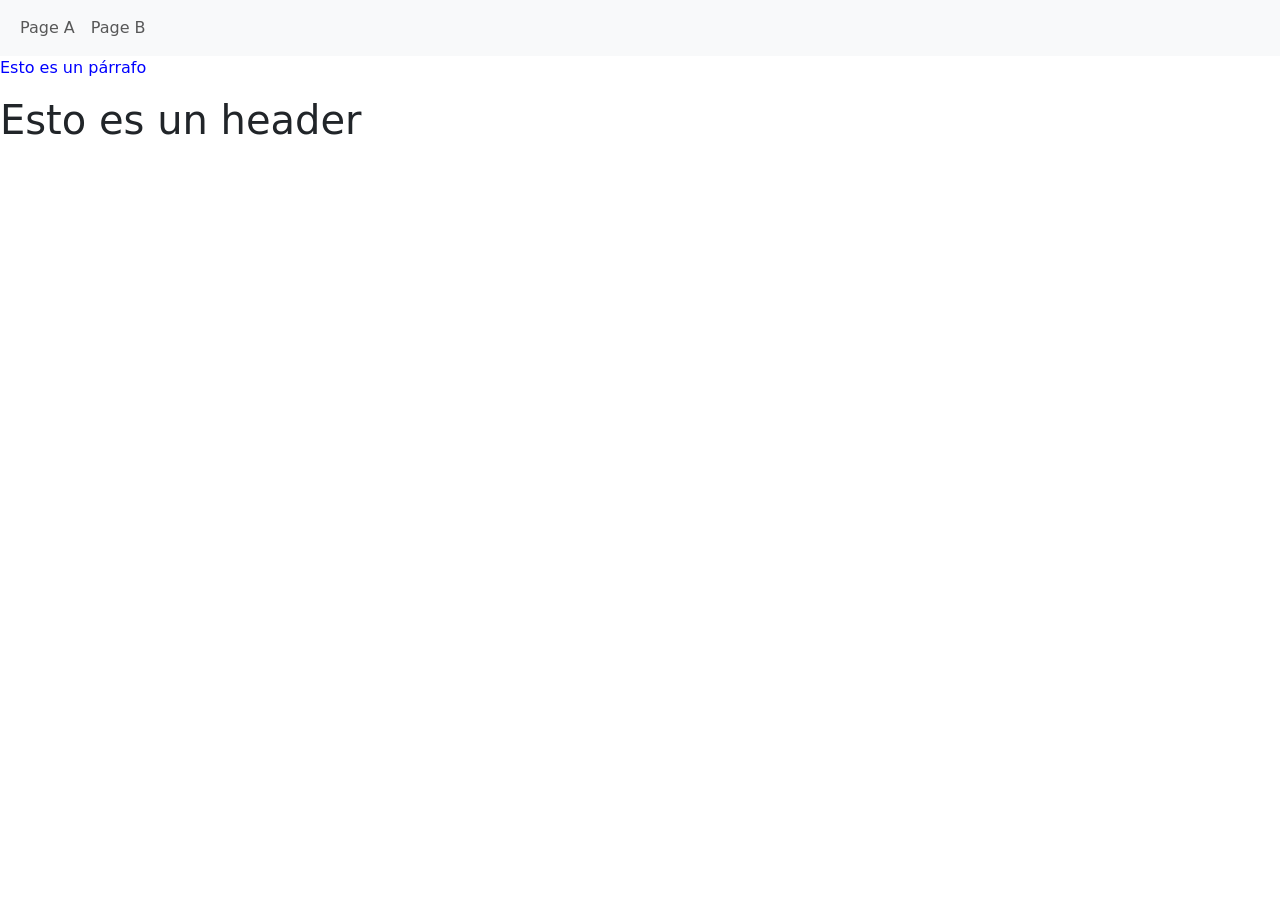
<file: index.html>
<!DOCTYPE html>
<html>

<head>
    <meta charset="utf-8">
    <link rel="stylesheet" href="styles/style.css">
    <title>INICIO P01</title>
    <link href="https://cdn.jsdelivr.net/npm/bootstrap@5.2.3/dist/css/bootstrap.min.css" rel="stylesheet">
    <script src="https://cdn.jsdelivr.net/npm/bootstrap@5.2.3/dist/js/bootstrap.bundle.min.js"></script>
</head>
<script src="scripts/script.js"></script>

<body>
    <nav class="navbar navbar-expand-sm bg-light">
        <div class="container-fluid">
            <ul class="navbar-nav">
                <li class="nav-item">
                    <a class="nav-link" href="page_a.html">Page A</a>
                </li>
                <li class="nav-item">
                    <a class="nav-link" href="page_b.html">Page B</a>
                </li>
            </ul>
        </div>
    </nav>
    <p>Esto es un párrafo</p>
    <h1>Esto es un header</h1>
</body>
<footer></footer>
</html>
</file>
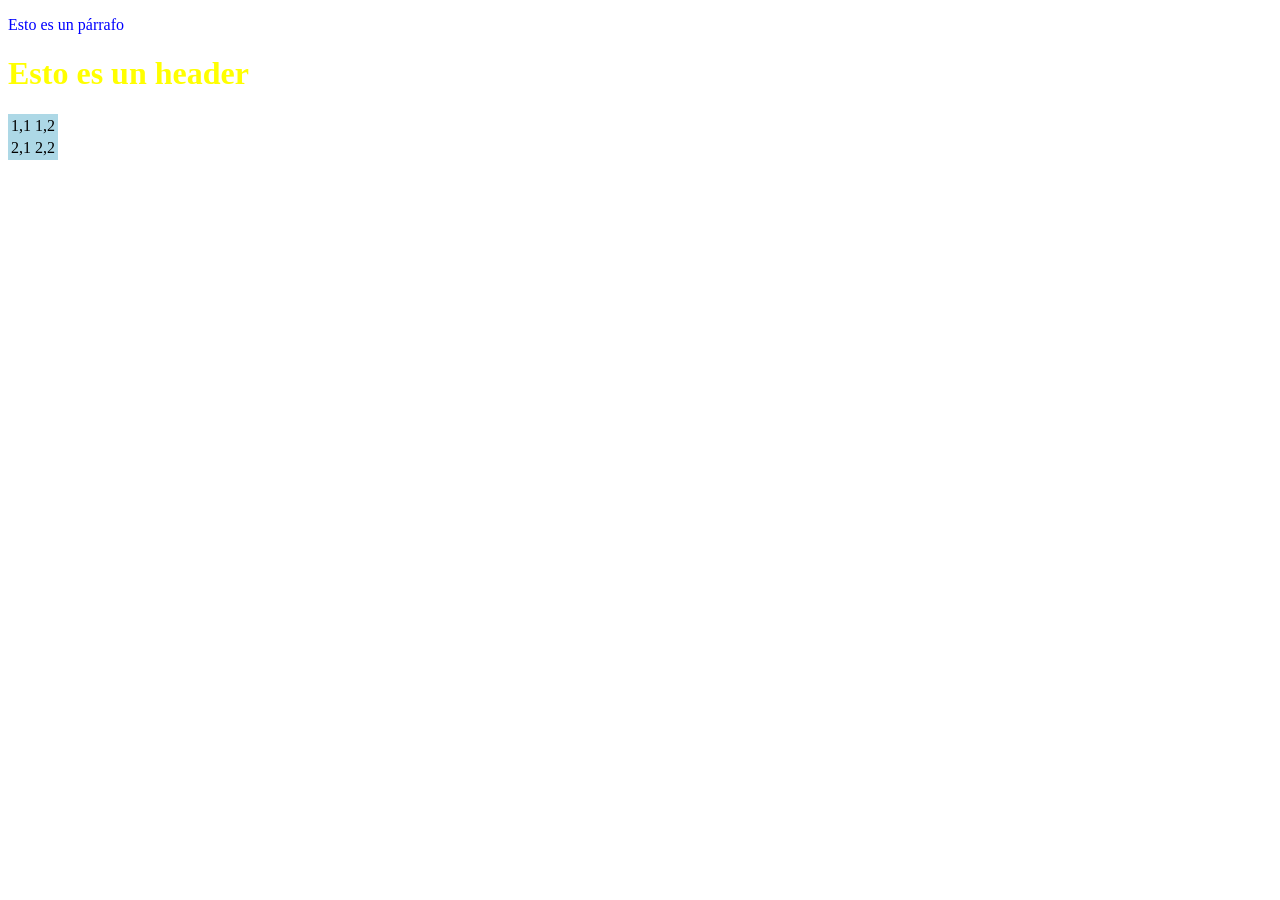
<file: page_a.html>
<!DOCTYPE html>
<html>

<nav>


    
</nav>
<head>
    <meta charset="utf-8">
    <link rel="stylesheet" href="styles/style.css">
    <title>Pagina A</title>
</head>

<body>
    <p>Esto es un párrafo</p>
    <h1>Esto es un header</h1>
    <table>
        <tr>
            <td>1,1</td>
            <td>1,2</td>
        </tr>
        <tr>
            <td>2,1</td>
            <td>2,2</td>
        </tr>
    </table>
</body>

</html>
</file>
<file: styles/style.css>
h1 {
  color: green;
}
p {
  color: blue;
}

h1 {
  color: yellow;
}

table {
  background-color: lightblue;
}
</file>
